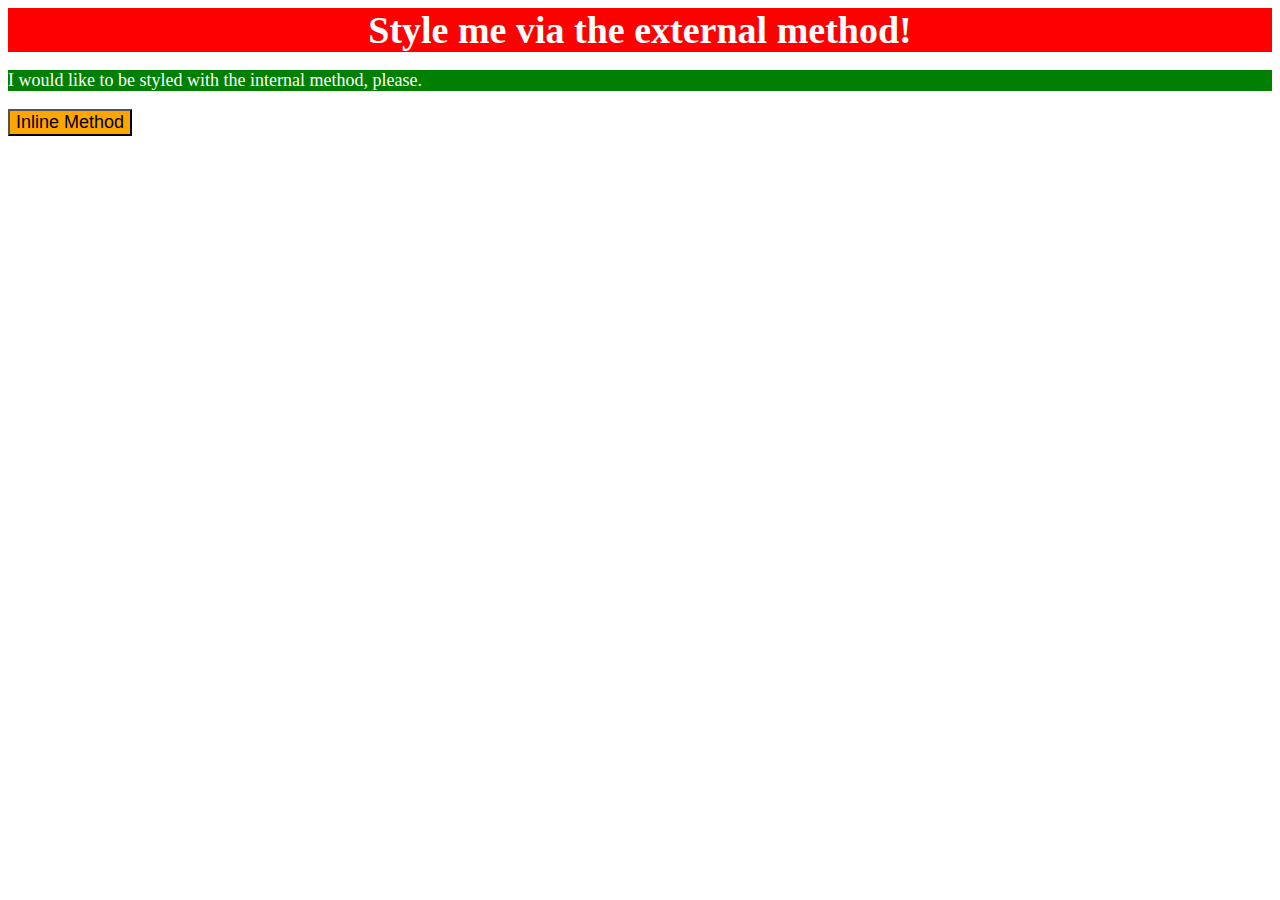
<file: foundations/01-css-methods/index.html>
<!DOCTYPE html>
<html lang="en">
  <head>
    <meta charset="UTF-8">
    <meta http-equiv="X-UA-Compatible" content="IE=edge">
    <meta name="viewport" content="width=device-width, initial-scale=1.0">
    <link rel="stylesheet" href="styles.css">
    <title>Methods for Adding CSS</title>
    <style>
      p {
        background-color: green;
        color: white;
        font-size: 18px;
      }
    </style>
  </head>
  <body>
    <div>Style me via the external method!</div>
    <p>I would like to be styled with the internal method, please.</p>
    <button style="background-color: orange; font-size: 18px;">Inline Method</button>
  </body>
</html>
</file>
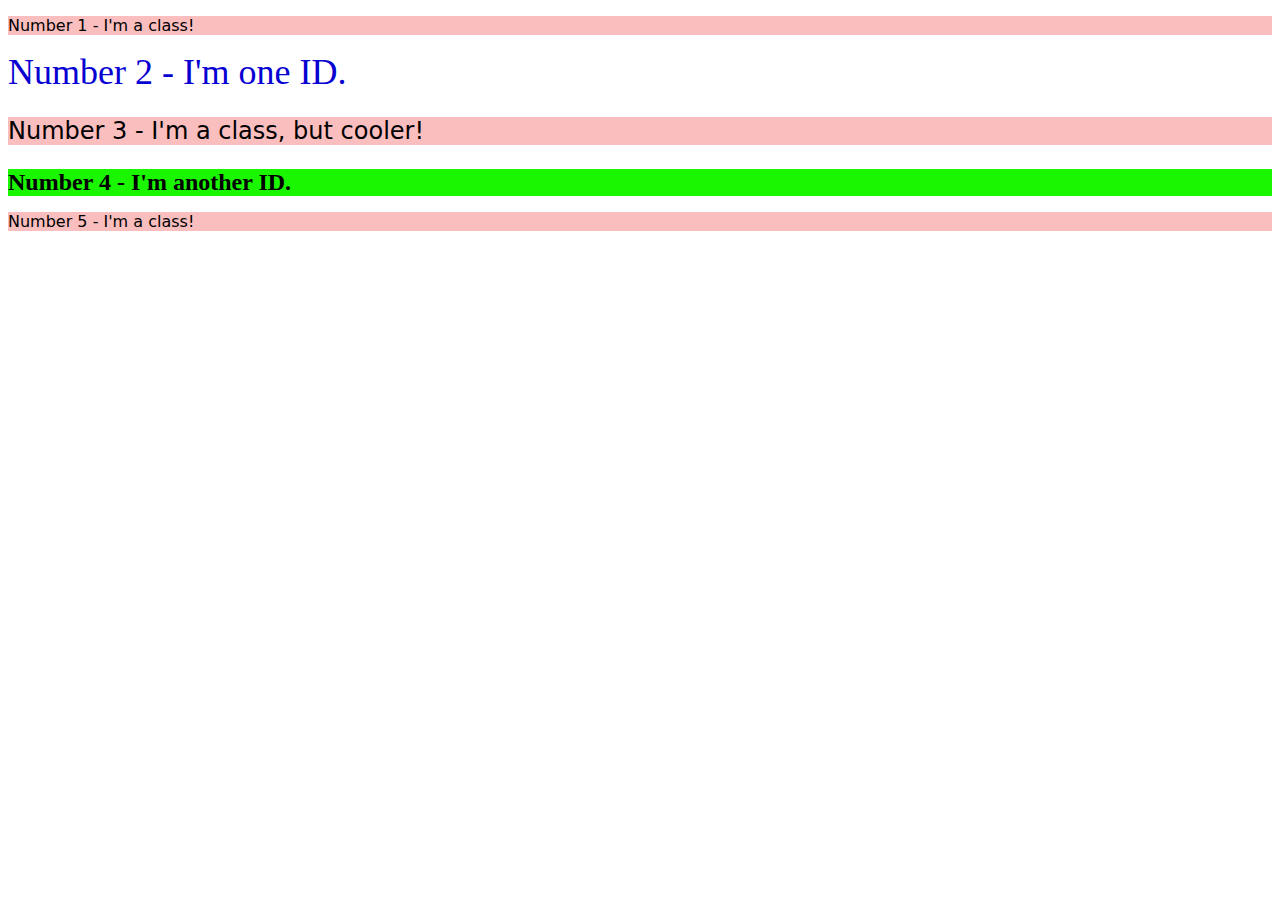
<file: foundations/02-class-id-selectors/index.html>
<!DOCTYPE html>
<html lang="en">
  <head>
    <meta charset="UTF-8">
    <meta http-equiv="X-UA-Compatible" content="IE=edge">
    <meta name="viewport" content="width=device-width, initial-scale=1.0">
    <title>Class and ID Selectors</title>
    <link rel="stylesheet" href="style.css">
  </head>
  <body>
    <p class="odd">Number 1 - I'm a class!</p>
    <div id="number2">Number 2 - I'm one ID.</div>
    <p class="odd cooler">Number 3 - I'm a class, but cooler!</p>
    <div class="cooler" id="number4">Number 4 - I'm another ID.</div>
    <p class="odd">Number 5 - I'm a class!</p>
  </body>
</html>
</file>
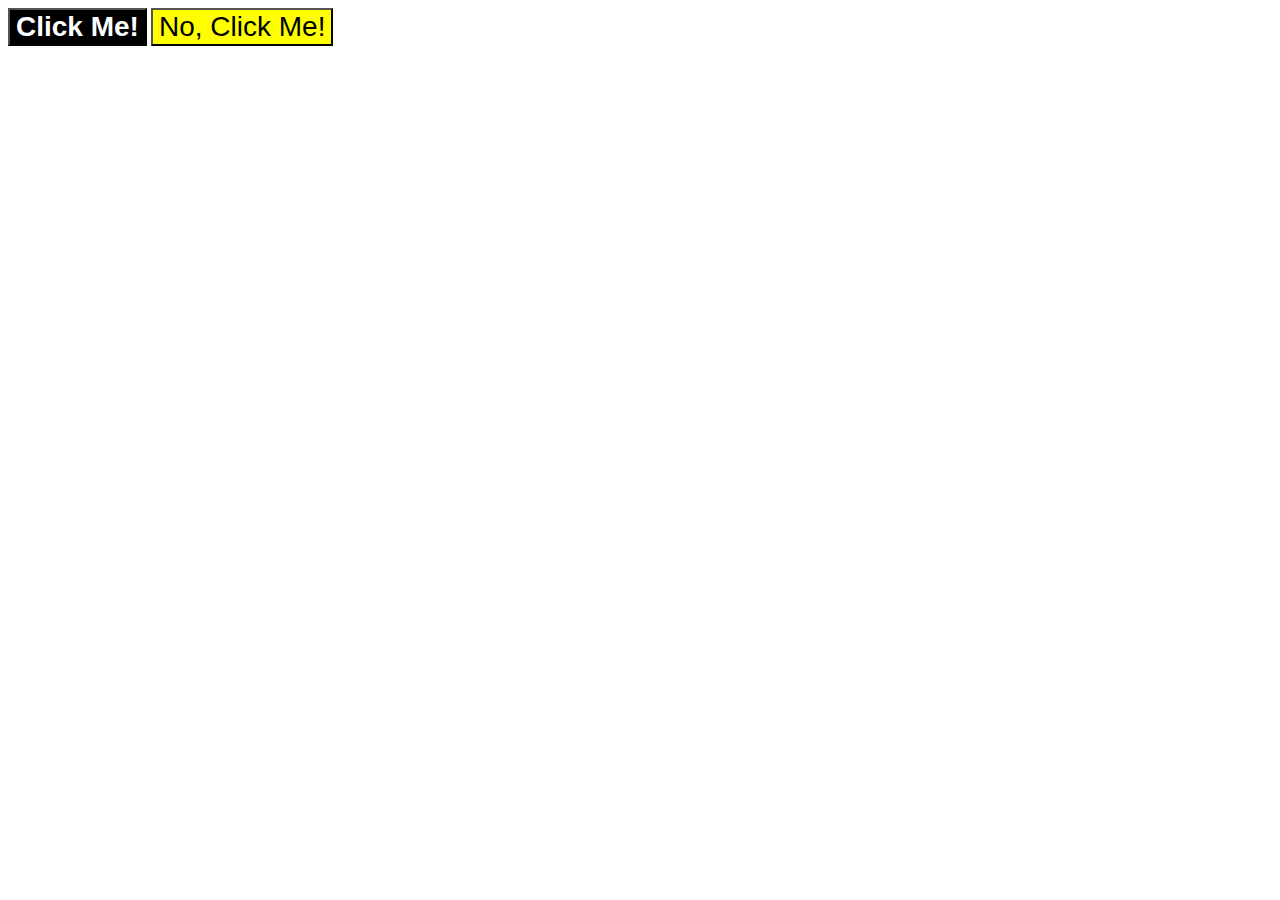
<file: foundations/03-grouping-selectors/index.html>
<!DOCTYPE html>
<html lang="en">
  <head>
    <meta charset="UTF-8">
    <meta http-equiv="X-UA-Compatible" content="IE=edge">
    <meta name="viewport" content="width=device-width, initial-scale=1.0">
    <title>Grouping Selectors</title>
    <link rel="stylesheet" href="style.css">
  </head>
  <body>
    <button class="black-click">Click Me!</button>
    <button class="yellow-click">No, Click Me!</button>
  </body>
</html>
</file>
<file: foundations/01-css-methods/styles.css>
div {
    color: white;
    background-color: red;
    font-weight: bold;
    text-align: center;
    font-size: 38px;
}
</file>
<file: foundations/02-class-id-selectors/style.css>
p {
    background-color: #fabebe;
    font-family: "Verdana", "DejaVu Sans", "serif";
}
.cooler {
    font-size: 24px;
}
#number2 {
    color: rgb(7, 0, 210);
    font-size: 36px;
}
#number4 {
    background-color: #19f600;
    font-weight: bold;
}
</file>
<file: foundations/03-grouping-selectors/style.css>
button {
    font-size: 28px;
    font-family: 'Helvetica', 'Times New Roman', sans-serif;
}
.black-click {
    background-color: black;
    color: white;
    font-weight: bold;
}
.yellow-click {
    background-color: yellow;
}
</file>
